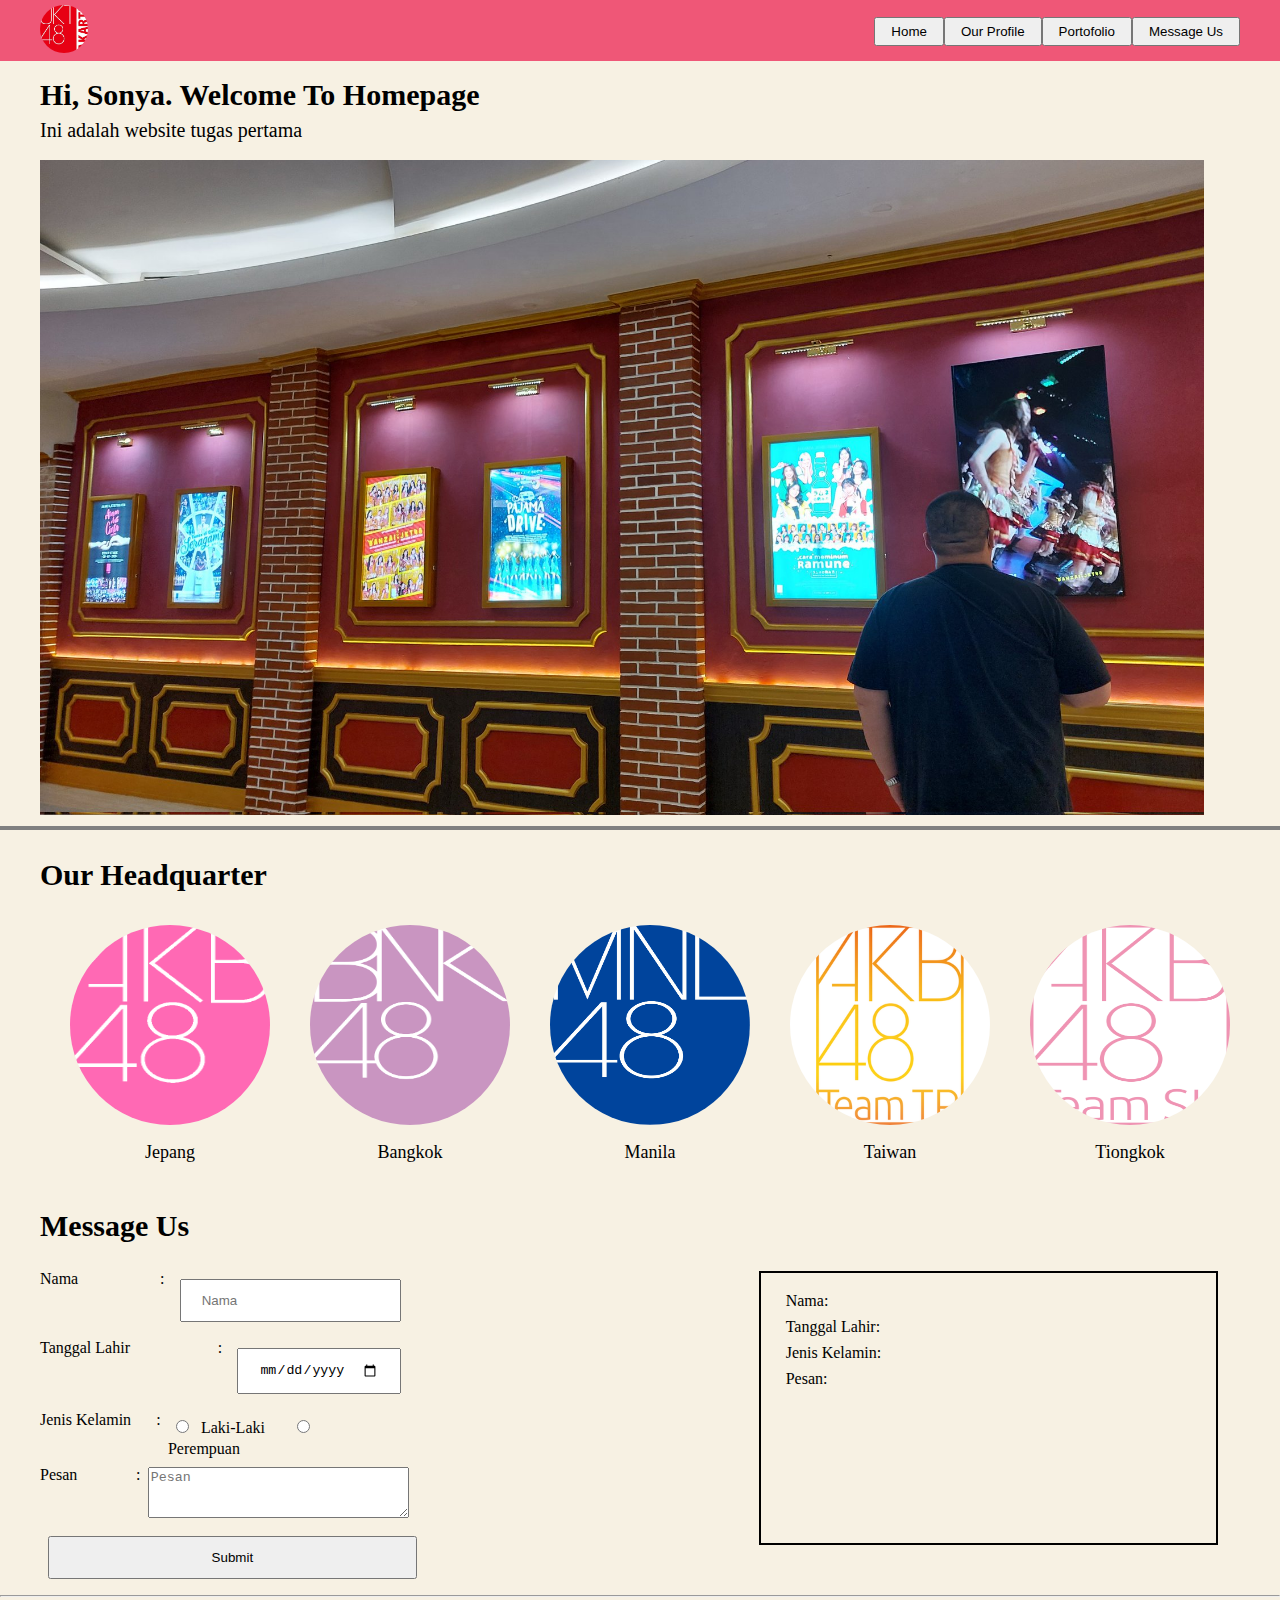
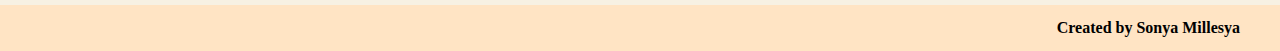
<file: index.html>
<!DOCTYPE html>
<html lang="en">
<head>
    <meta charset="UTF-8">
    <meta http-equiv="X-UA-Compatible" content="IE=edge">
    <meta name="viewport" content="width=device-width, initial-scale=1.0">
    <link rel="stylesheet" href="css/reset.css">
    <link rel="stylesheet" href="css/index.css">
    
    <title>RevoU Mini Project</title>
</head>
<body>
    <!-- Navbar -->
    <header class="header-wrapper">
        <div class="container">
            <div class="navbar">
                    <img class="logo" alt="revou-logo" src="assets/jkt48.jpg">
                <div class="menu">
                    <button>Home</button>
                    <a href="profile.html"><button>Our Profile</button></a>
                    <button>Portofolio</button>
                    <button>Message Us</button>
                </div>
            </div>
        </div>
    </header>
    <main>
        <!-- Hero -->
        <section id="hero">
            <div class="container">
                <div class="header">
                    <div class="hero">
                        <h1>Hi, Sonya. Welcome To Homepage</h1>
                        <p>Ini adalah website tugas pertama</p>
                    </div>
                    <img class="work" alt="work-space" src="assets/theater1.jpeg" >
                </div>
            </div>
        </section>
        <hr class="hero-line">
        <section id="headquarter">
            <div class="container">
                <div class="content">
                    <h1>Our Headquarter</h1>
                    <div class="gallery">
                        <div class="city">
                            <img class="avatar" alt="job-desk" src="assets/akb.png">
                            <p>Jepang</p>
                        </div>
                        <div class="city-1">
                            <img class="avatar" alt="job-desk" src="assets/bnk.png">
                            <p>Bangkok</p>
                        </div>
                        <div class="city-2">
                            <img class="avatar" alt="job-desk" src="assets/mnl.png">
                            <p>Manila</p>
                        </div>
                        <div class="city-3">
                            <img class="avatar" alt="job-desk" src="assets/teamtp.jpg">
                            <p>Taiwan</p>
                        </div>
                        <div class="city-4">
                            <img class="avatar" alt="job-desk" src="assets/sh.png">
                            <p>Tiongkok</p>
                        </div>
                    </div>
                </div>
            </div>
        </section>
        <!-- Message -->
        <section id="message-us">
            <div class="container">
                <h2>Message Us</h2>
                <div class="form-section">
                    <form class="form-input" name="message-form" onsubmit="return validateForm()">
                        <div class="input-group">
                            <label class="label">Nama</label> : &ThinSpace;
                            <input placeholder="Nama" type="text" name="full-name">
                        </div>
                        <div class="input-group">
                            <label class="label">Tanggal Lahir</label> : &ThinSpace;
                            <input type="date" name="birth-date">
                        </div>
                        <div class="input-group">
                            <label class="label">Jenis Kelamin</label> : &ThinSpace;
                            <div class="textbox">
                                <input type="radio" id="male" name="gender" value="Laki-Laki">
                                <label class="label" for="male">Laki-Laki</label>
                                <input type="radio" id="female" name="gender" value="Perempuan">
                                <label class="label" for="female">Perempuan</label>
                            </div>
                        </div>
                        <div class="input-group">
                            <label class="label">Pesan</label> : &ThinSpace;
                            <textarea placeholder="Pesan" name="messages" cols="30" rows="3"></textarea>
                        </div>
                        <input type="submit" value="Submit" class="submit">
                    </form>

                    <div class="form-output">
                        <p>Nama: <span id="sender-full-name"></span></p>
                        <p>Tanggal Lahir: <span id="sender-birth-date"></span></p>
                        <p>Jenis Kelamin: <span id="sender-gender"></span></p>
                        <p>Pesan: <span id="sender-messages"></span></p>
                    </div>
                </div>
            </div>
        </section>
    </main>
    <hr>
    <!-- Footer -->
    <footer>
        <div class="container">
            <div class="footer">
                <p class="footer-paragraf">Created by Sonya Millesya</p>
            </div>
        </div>
    </footer>
</body>
<script src="js/index.js"></script>
</html>
</file>
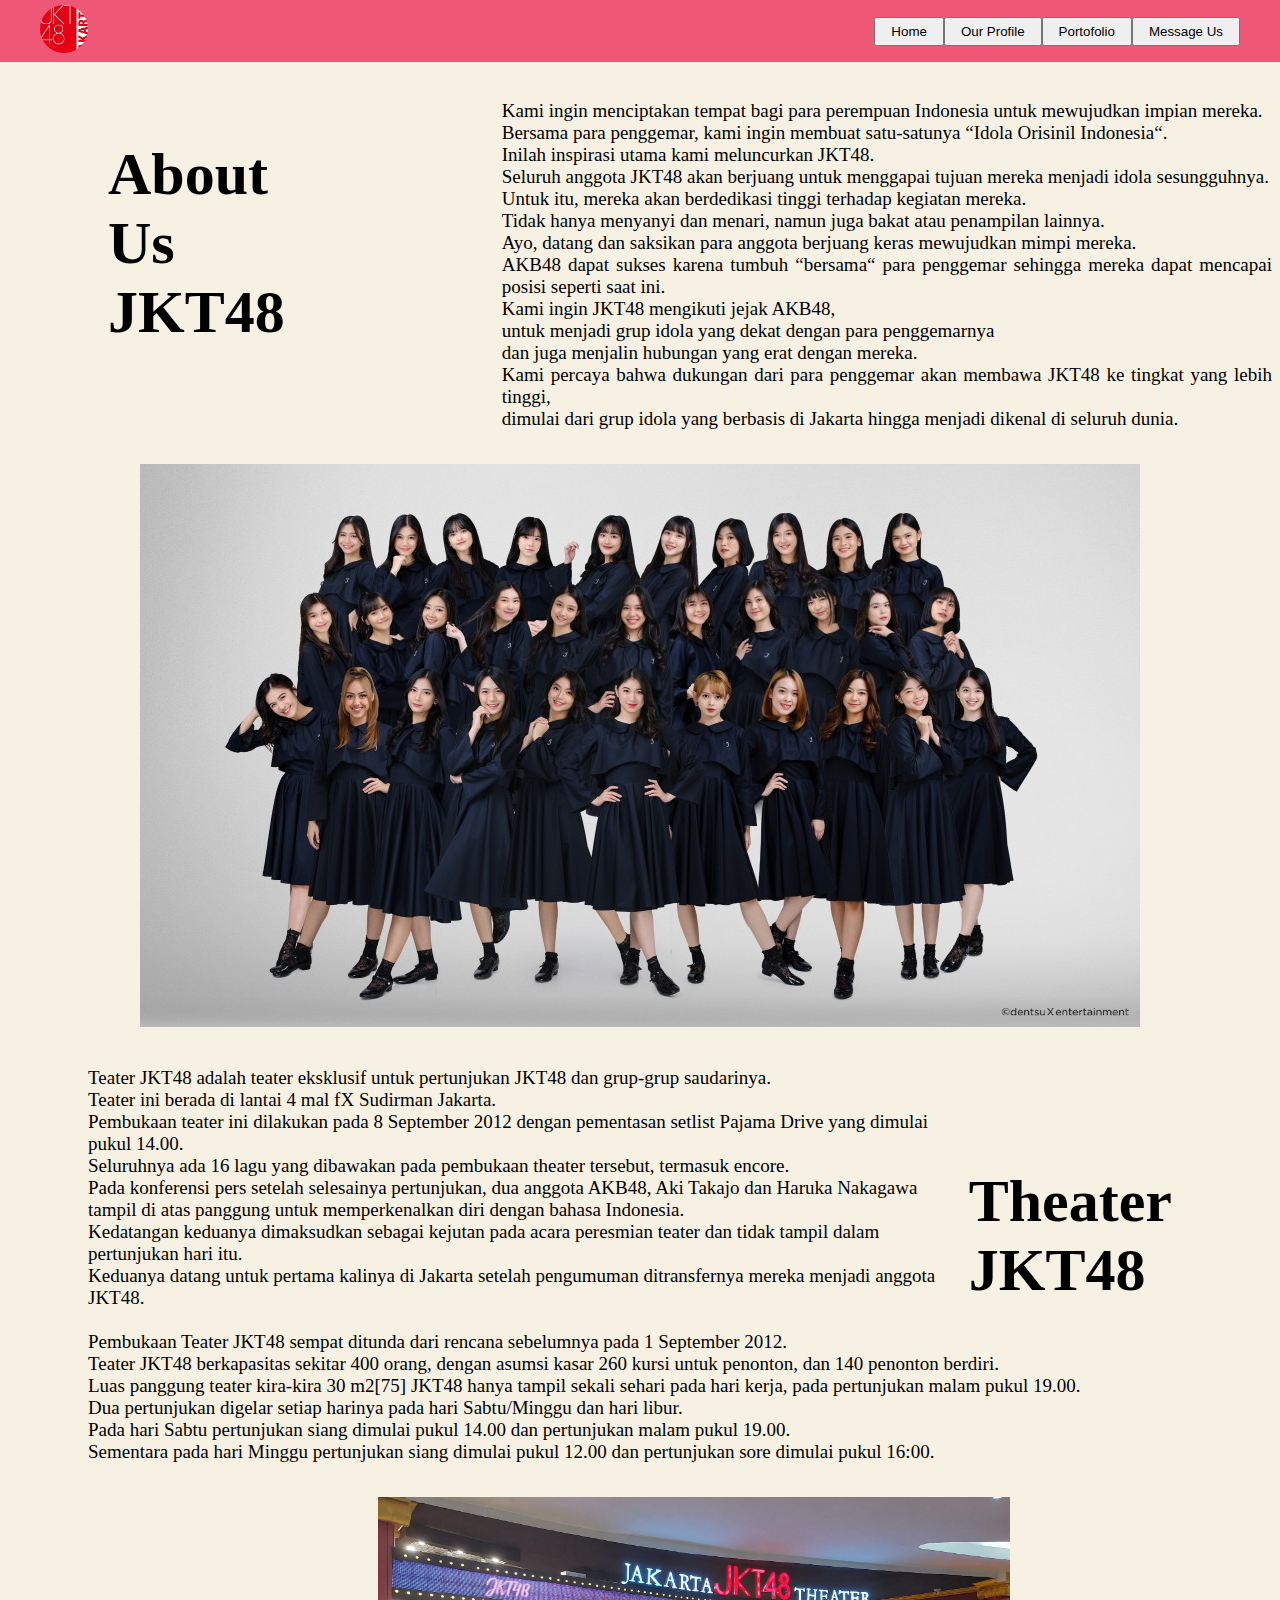
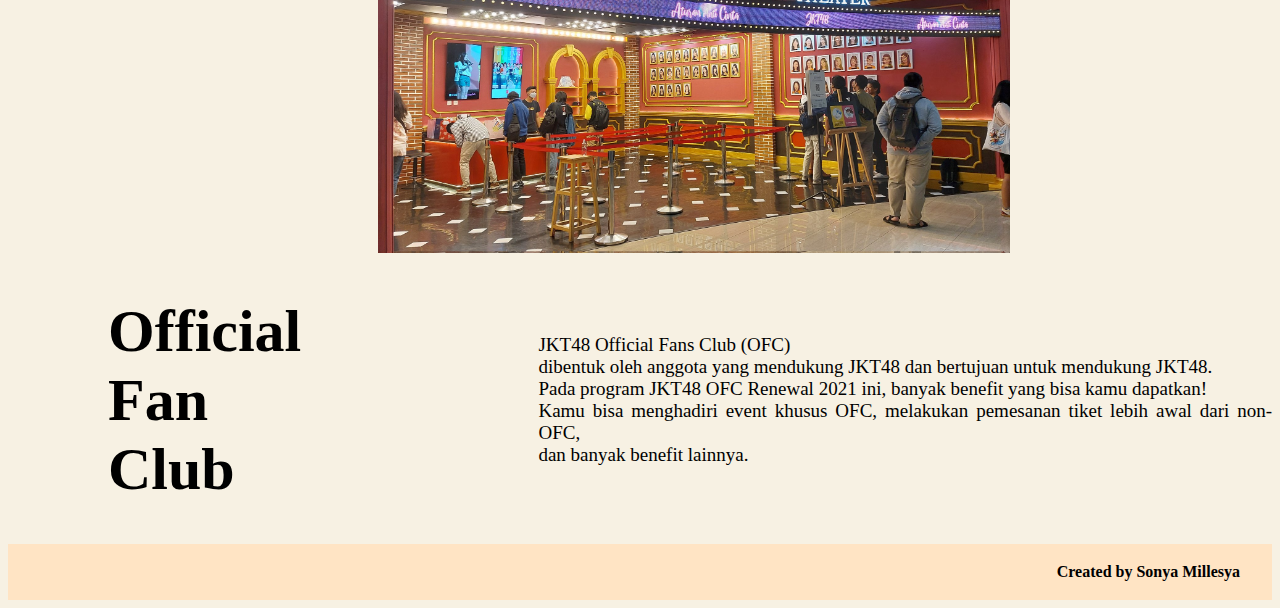
<file: profile.html>
<!DOCTYPE html>
<html lang="en">
<head>
    <meta charset="UTF-8">
    <meta http-equiv="X-UA-Compatible" content="IE=edge">
    <meta name="viewport" content="width=device-width, initial-scale=1.0">

    <link rel="stylesheet" href="css/profile.css">
    <title>RevoU Mini Project</title>
</head>
<body>
    <!-- Navbar -->
    <header>
        <div class="container">
            <div class="navbar">
                    <img class="logo" alt="revou-logo" src="assets/jkt48.jpg">
                <div class="menu">
                    <a href="index.html"><button>Home</button></a>
                    <button>Our Profile</button>
                    <button>Portofolio</button>
                    <button>Message Us</button>
                </div>
            </div>
        </div>
    </header>
    <main>
        <section id="about-us">
            <div class="row">
                <div class="column">
                    <h1>About Us <br> JKT48</h1>
                    <p>
                        Kami ingin menciptakan tempat bagi para perempuan Indonesia untuk mewujudkan impian mereka.<br> 
                        Bersama para penggemar, kami ingin membuat satu-satunya “Idola Orisinil Indonesia“. <br> 
                        Inilah inspirasi utama kami meluncurkan JKT48.<br> 
                        Seluruh anggota JKT48 akan berjuang untuk menggapai tujuan mereka menjadi idola sesungguhnya. <br> 
                        Untuk itu, mereka akan berdedikasi tinggi terhadap kegiatan mereka. <br> 
                        Tidak hanya menyanyi dan menari, namun juga bakat atau penampilan lainnya. <br> 
                        Ayo, datang dan saksikan para anggota berjuang keras mewujudkan mimpi mereka. <br> 
                        AKB48 dapat sukses karena tumbuh “bersama“ para penggemar sehingga mereka dapat mencapai posisi seperti saat ini. <br> 
                        Kami ingin JKT48 mengikuti jejak AKB48,<br>  untuk menjadi grup idola yang dekat dengan para penggemarnya<br>  dan 
                        juga menjalin hubungan yang erat dengan mereka.<br> 
                        Kami percaya bahwa dukungan dari para penggemar akan membawa JKT48 ke tingkat yang lebih tinggi, <br> 
                        dimulai dari grup idola yang berbasis di Jakarta hingga menjadi dikenal di seluruh dunia.
                    </p>
                </div>
                <img class="img-logo" src="assets/pic.jkt48.jpg" >
                <div class="text">
                    <h1>Theater<br>JKT48</h1>
                    <p>
                        Teater JKT48 adalah teater eksklusif untuk pertunjukan JKT48 dan grup-grup saudarinya.<br>
                        Teater ini berada di lantai 4 mal fX Sudirman Jakarta. <br>
                        Pembukaan teater ini dilakukan pada 8 September 2012 dengan pementasan setlist Pajama Drive yang dimulai pukul 14.00. <br>
                        Seluruhnya ada 16 lagu yang dibawakan pada pembukaan theater tersebut, termasuk encore. <br>
                        Pada konferensi pers setelah selesainya pertunjukan, dua anggota AKB48, Aki Takajo dan Haruka Nakagawa <br>
                        tampil di atas panggung untuk memperkenalkan diri dengan bahasa Indonesia.<br>
                        Kedatangan keduanya dimaksudkan sebagai kejutan pada acara peresmian teater dan tidak tampil dalam pertunjukan hari itu.<br>
                        Keduanya datang untuk pertama kalinya di Jakarta setelah pengumuman ditransfernya mereka menjadi anggota JKT48.<br><br>
                    
                        Pembukaan Teater JKT48 sempat ditunda dari rencana sebelumnya pada 1 September 2012. <br>
                        Teater JKT48 berkapasitas sekitar 400 orang, dengan asumsi kasar 260 kursi untuk penonton, dan 140 penonton berdiri.<br>
                        Luas panggung teater kira-kira 30 m2[75] JKT48 hanya tampil sekali sehari pada hari kerja, pada pertunjukan malam pukul 19.00. <br>
                        Dua pertunjukan digelar setiap harinya pada hari Sabtu/Minggu dan hari libur. <br>
                        Pada hari Sabtu pertunjukan siang dimulai pukul 14.00 dan pertunjukan malam pukul 19.00. <br>
                        Sementara pada hari Minggu pertunjukan siang dimulai pukul 12.00 dan pertunjukan sore dimulai pukul 16:00.<br>    
                    </p>
                </div>
                <img class="img-logo1" src="assets/theater2.jpeg">
                <div class="column">
                    <h1>Official<br>Fan Club</h1>
                    <p>
                        JKT48 Official Fans Club (OFC) <br>
                        dibentuk oleh anggota yang mendukung JKT48 dan bertujuan untuk mendukung JKT48.<br>
                        Pada program JKT48 OFC Renewal 2021 ini, banyak benefit yang bisa kamu dapatkan! <br>
                        Kamu bisa menghadiri event khusus OFC, melakukan pemesanan tiket lebih awal dari non-OFC,<br> 
                        dan banyak benefit lainnya. 
                    </p>
                </div>
            </div>
            
        </section>
    </main>
    <!-- Footer -->
    <footer>
        <div class="container">
            <div class="footer">
                <p class="footer-paragraf">Created by Sonya Millesya</p>
            </div>
        </div>
    </footer>
</body>
</html>
</file>
<file: css/index.css>
body {
    background-color: #f7f1e3;
}
/* Navbar Header */
.container {
    max-width: 1200px;
    width: 100%;
    margin: auto;
}
.header-wrapper {
    padding: 5px 15px;
    margin-right: auto;
    position: fixed;
    top: 0;
    left: 0;
    right: 0;
    background-color: #ef5777;
}
.menu {
    float: right;
    display: flex;
    justify-content: flex-end;
    margin-top: 12px;
}
.logo {
    height: 48px;
    width: 48px;
    border-radius: 50%;
}
button {
    padding-top: 5px;
    padding-bottom: 5px;
    padding-left: 15px;
    padding-right: 15px;
}
/* Hero Line */
.hero-line {
    border: 2px solid;
}
/* Content */
#hero {
    padding-top: 80px;
}
.hero {
    font-size: 20px;
    padding-bottom: 10px;
}
.hero h1 {
    font-size: 30px;
    font-weight: bold;
    margin-bottom: 10px;
}
.work {
    margin-top: 10px;
   width: 97% ; 
   height: 50 0px;
}
.content {
    margin-top: 30px;
}
.content h1 {
    font-size: 30px;
    font-weight: bold;
}
.avatar {
    border-radius: 50%;
    width: 200px;
    height: 200px;
    margin-top: 15px;
}
.gallery {
    margin-top: 20px;
    display: flex;
    padding-left: 30px;
    gap: 40px;
}
.gallery p {
    margin-top: 15px;
    text-align: center;
    font-size: 18px;
}


/* Form Input */
.form-section {
    display: flex;
    gap: 100px;
}
input {
    padding: 12px 20px;
    margin: 8px;
    box-sizing: border-box;
}
.input-group {
    display: flex;
    margin-bottom: 10px;
}
.label {
    flex: 2;
    padding-bottom: 5px;
    margin-right: 20px;
}
.textbox {
    flex: 5;
}
/* Message Us */
.container h2 {
    margin-top: 50px;
    font-size: 30px;
    font-weight: bold;
    margin-bottom: 30px;
}
.form-output  {
    margin-left: 250px;
    border: 2px solid;
    padding-left: 25px;
    padding-top: 20px;
    padding-right: 250px;
    padding-bottom: 100px;
    width: 180px;
    height: 150px;
}
.form-output p {
    margin-bottom: 10px;
}
.submit {
    width: 100%;
}
/* Footer */
footer {
    background: bisque;
    padding: 15px;
    font-weight: 600;
}
.footer {
    display: flex;
}
.footer-paragraf {
    margin-left: auto;
}

/* For Mobile */
@media only screen and (max-width: 600px) {
    .header-wrapper {
        flex-direction: column;
    }
    .menu {
        width: 100%;
        flex-direction: column;
    }
    .menu a > button {
        width: 100%;
        height: 100%;
    }
    .logo {
        margin-bottom: 10px;
        align-items: center;

    }
    .hero {
        width: 100%;
        margin: auto;
        margin-top: 130px;
    }
    .gallery {
        width: 100%;
    }
    .gallery p {
        font-size: 15px;
    }
    .avatar {
        width: 40px;
        height: 40px;
    }
    .content h1 {
        text-align: center;
    }
    .container h2 {
        text-align: center;
    }
    .textbox {
        flex-direction: column;
    }
    .form-section {
        flex-direction: column;
    }
    .form-output {
        margin: 0%;
        margin-right: 10px;
    }
}

/* For Tablets */
@media only screen and (max-width: 840px) {
    .header-wrapper {
        flex-direction: column;
    }
    .menu {
        width: 100%;
        flex-direction: column;
    }
    .menu a > button {
        width: 100%;
        height: 100%;
    }
    .logo {
        margin-bottom: 10px;
    }
    .hero {
        width: 100%;
        margin: auto;
        margin-top: 130px;
    }
    .gallery {
        width: 100%;
    }
    .gallery p {
        font-size: 15px;
    }
    .avatar {
        width: 80px;
        height: 80px;
    }
    .content h1 {
        text-align: center;
    }
    .container h2 {
        text-align: center;
    }
    .textbox {
        flex-direction: column;
    }
    .form-section {
        flex-direction: column;
        gap: 5px;
    }
    .form-output {
        margin: 0%;
        margin-right: 10px;
    }
    .footer {
        margin: auto;
    }
}
</file>
<file: css/profile.css>
body {
    background-color: #f7f1e3;
}
/* Navbar Header */
.container {
    max-width: 1200px;
    width: 100%;
    margin: auto;
}
header {
    padding: 5px 15px;
    margin-right: auto;
    position: fixed;
    top: 0;
    left: 0;
    right: 0;
    background-color: #ef5777;
}
.menu {
    float: right;
    display: flex;
    justify-content: flex-end;
    margin-top: 12px;
}
.logo {
    height: 48px;
    width: 48px;
    border-radius: 50%;
}
button {
    padding-top: 5px;
    padding-bottom: 5px;
    padding-left: 15px;
    padding-right: 15px;
}
/* Main */
main {
    margin-top: 100px;
}
/* Text About*/
.column {
    display: flex;
    text-align: justify;
}
.column h1 {
    margin-left: 100px;
    font-size: 60px;
}
.column p {
    margin: auto;
    font-size: 19px;
    margin-left: 190px;
}
.img-logo {
    display: block;
    margin: auto;
    margin-top: 34px;
}
/* Text Theater */
.text {
    margin-top: 40px;
}
.text h1 {
    float: right;
    font-size: 60px;
    margin: auto;
    margin-top: 100px;
    display: block;
    margin-right: 100px;
}
.text p {
    margin: auto;
    font-size: 19px;
    margin-left: 80px;
}
/* Image */
.img-logo {
    display: block;
    margin: auto;
    margin-top: 34px;
    
}
.img-logo1 {
    margin-top: 34px;
    width: 50%;
    margin-left: 370px;
}
/* Footer */
footer {
    background: bisque;
    padding: 3px;
    font-weight: 600;
}
.footer {
    display: flex;
}
.footer-paragraf {
    margin-left: auto;
}

/* For Mobile */
@media only screen and (max-width: 600px) {
   .column {
    flex-direction: column;
    text-align: justify;
    margin-right: 90px;
   }
   .column h1 {
    text-align: center;
   }
   .column p {
    margin-left: 50px;
    width: 110%;
   }
   .img-logo {
    width: 100%;
    margin-left: 13px;
    margin-bottom: 20px;
    align-items: center;
   }
   .text {
    flex-direction: column;
    padding-right: 30px;
    justify-content: center;
   }
   .text h1 {
    margin-bottom: 50px;
   }
   .text p {
    text-align: justify;
   }
   .img-logo1 {
    width: 100%;
    margin-left: 13px;
    margin-bottom: 20px;
    align-items: center;
   }
}

/* For Tablets */
@media only screen and (max-width: 840px) {
    .header-wrapper {
        flex-direction: column;
    }
    .menu {
        width: 100%;
        flex-direction: column;
    }
    .menu a > button {
        width: 100%;
        height: 100%;
    }
    .logo {
        margin-bottom: 10px;
    }
    .hero {
        width: 100%;
        margin: auto;
        margin-top: 130px;
    }
    .gallery {
        width: 100%;
    }
    .gallery p {
        font-size: 15px;
    }
    .avatar {
        width: 80px;
        height: 80px;
    }
    .content h1 {
        text-align: center;
    }
    .container h2 {
        text-align: center;
    }
    .textbox {
        flex-direction: column;
    }
    .form-section {
        flex-direction: column;
        gap: 5px;
    }
    .form-output {
        margin: 0%;
        margin-right: 10px;
    }
    .footer {
        margin: auto;
    }
}
</file>
